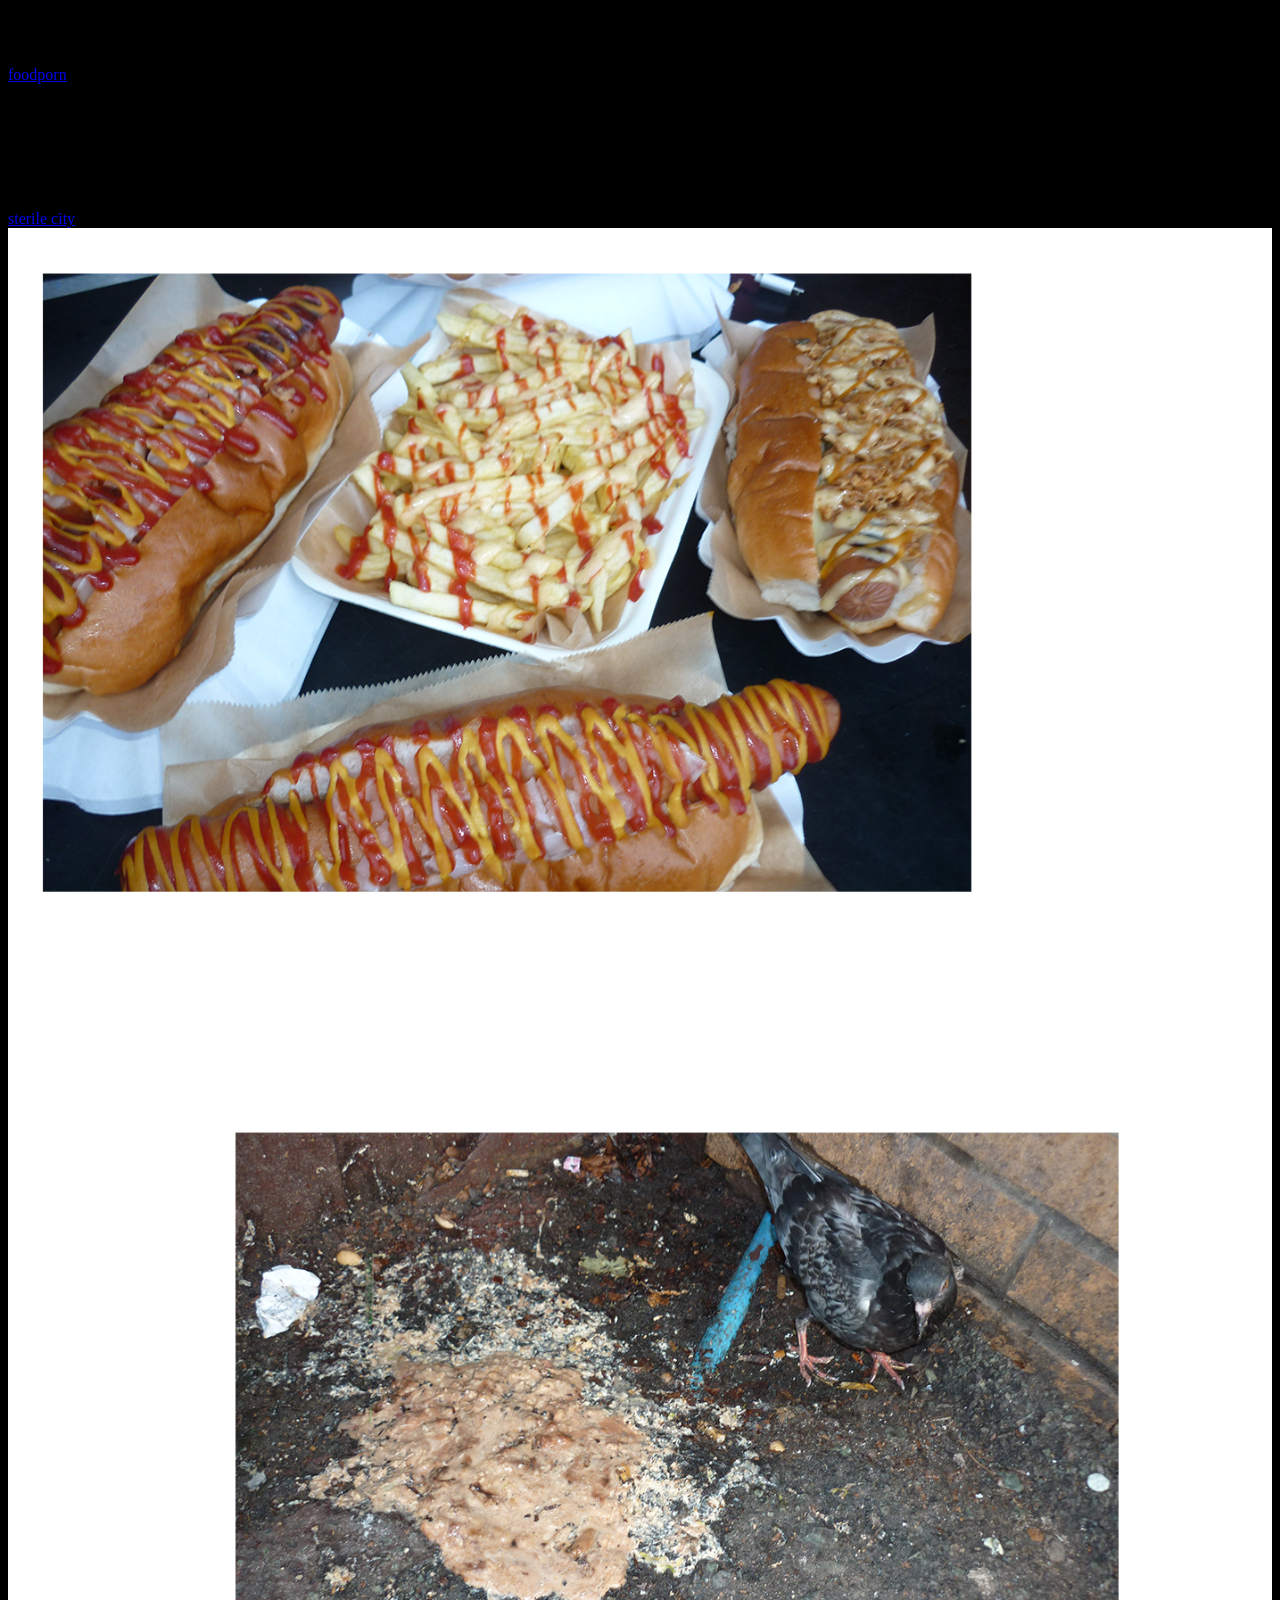
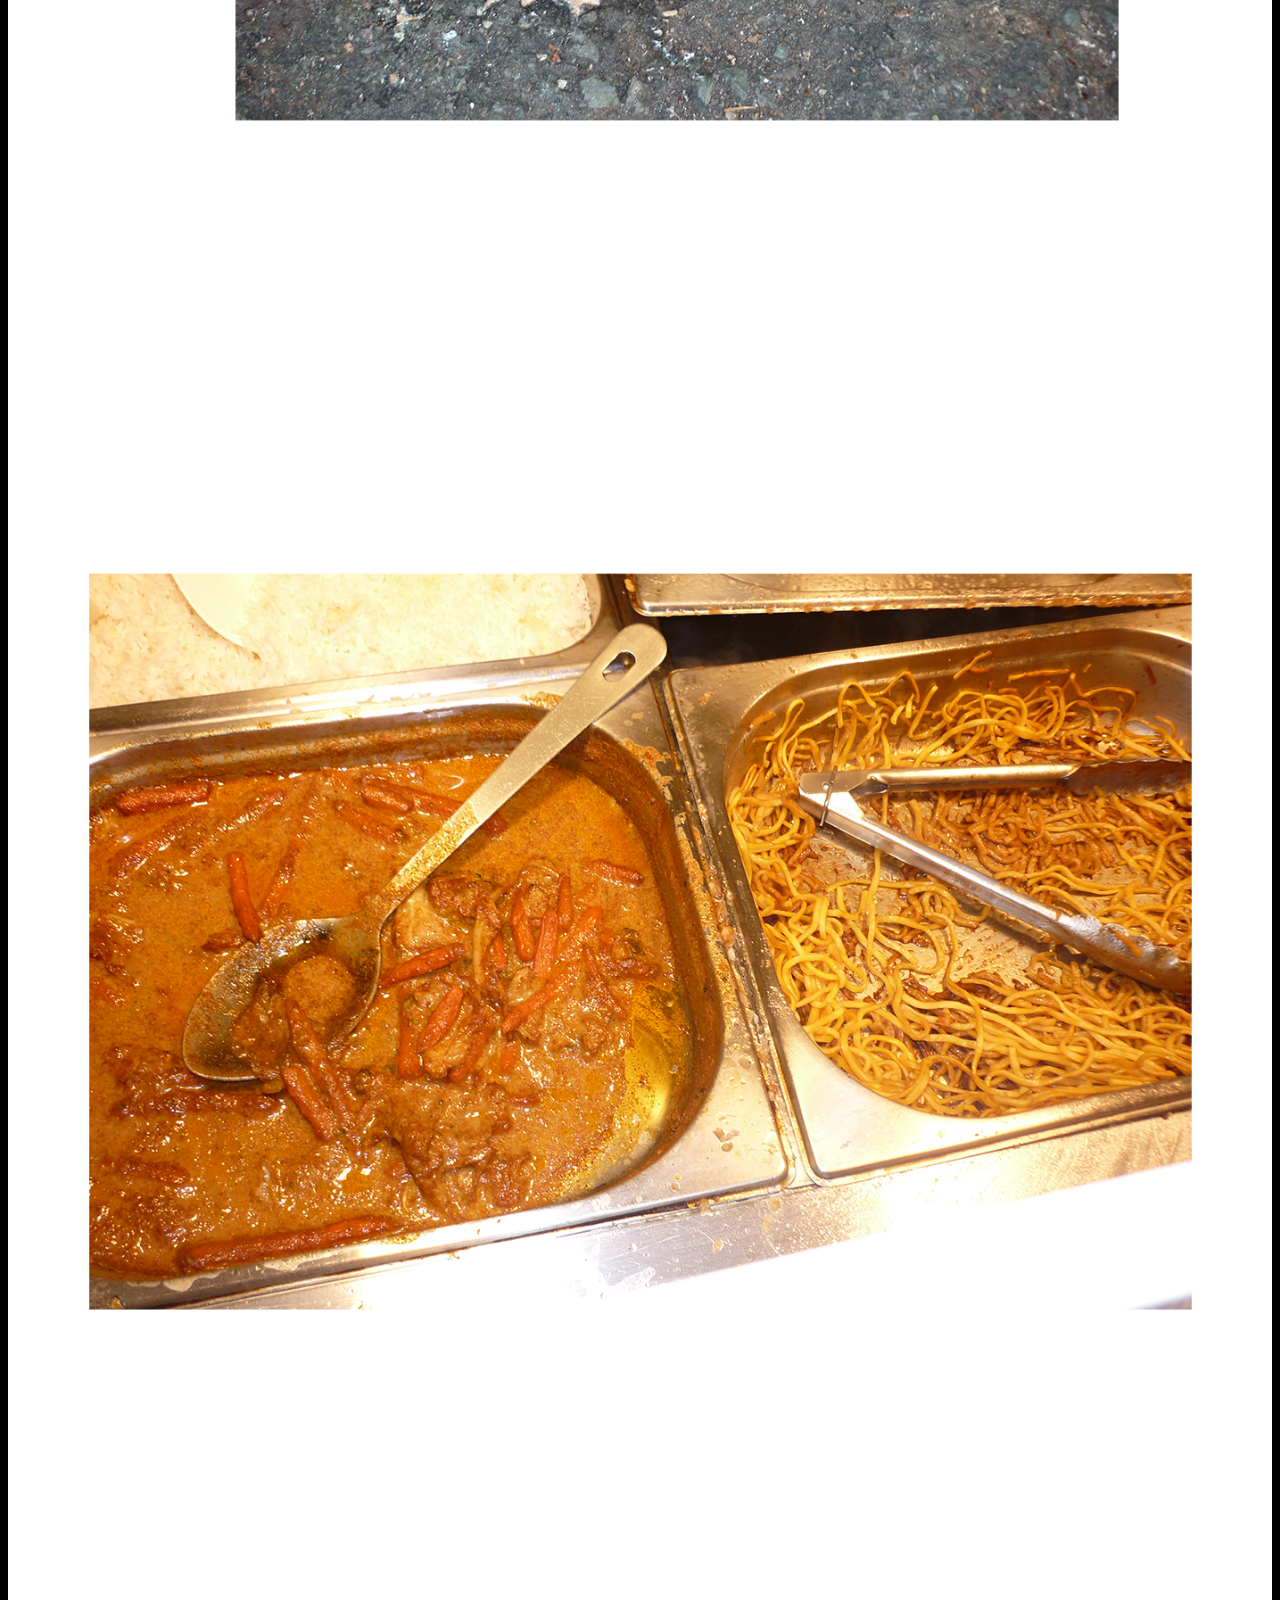
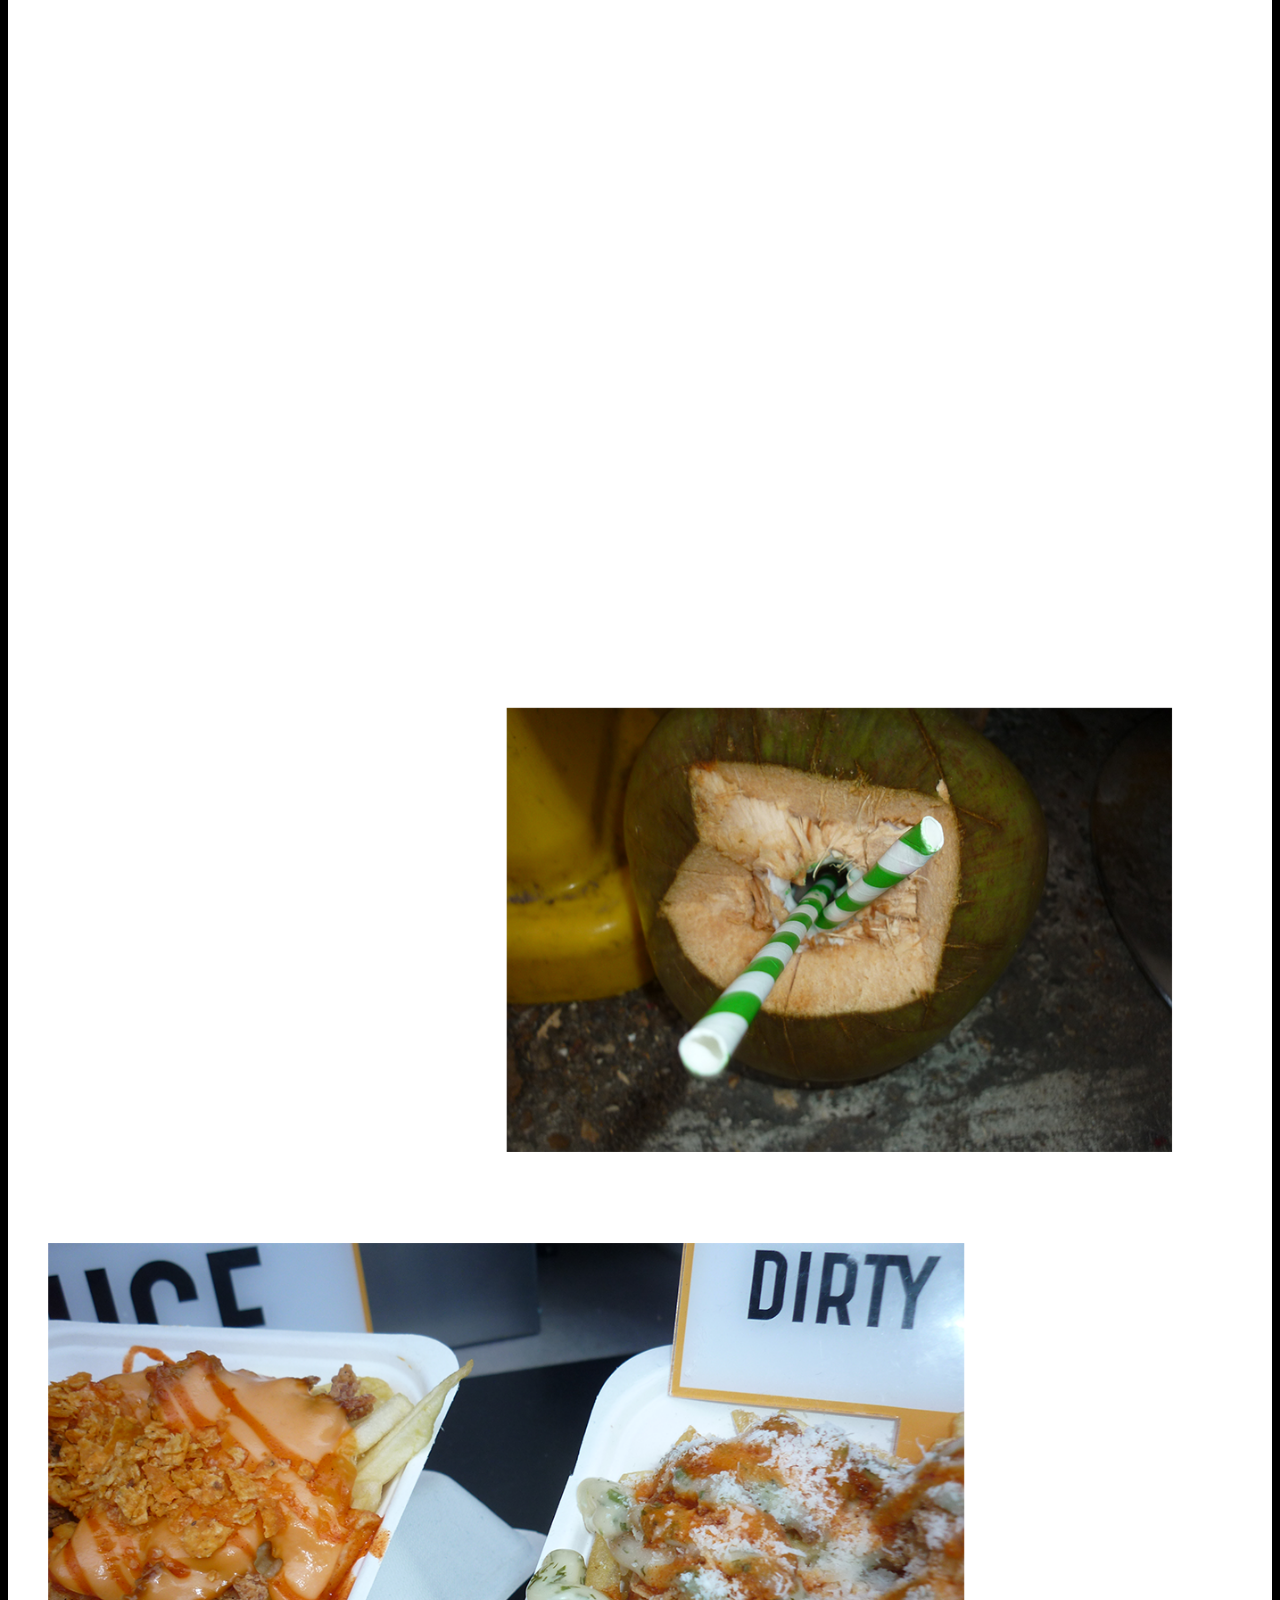
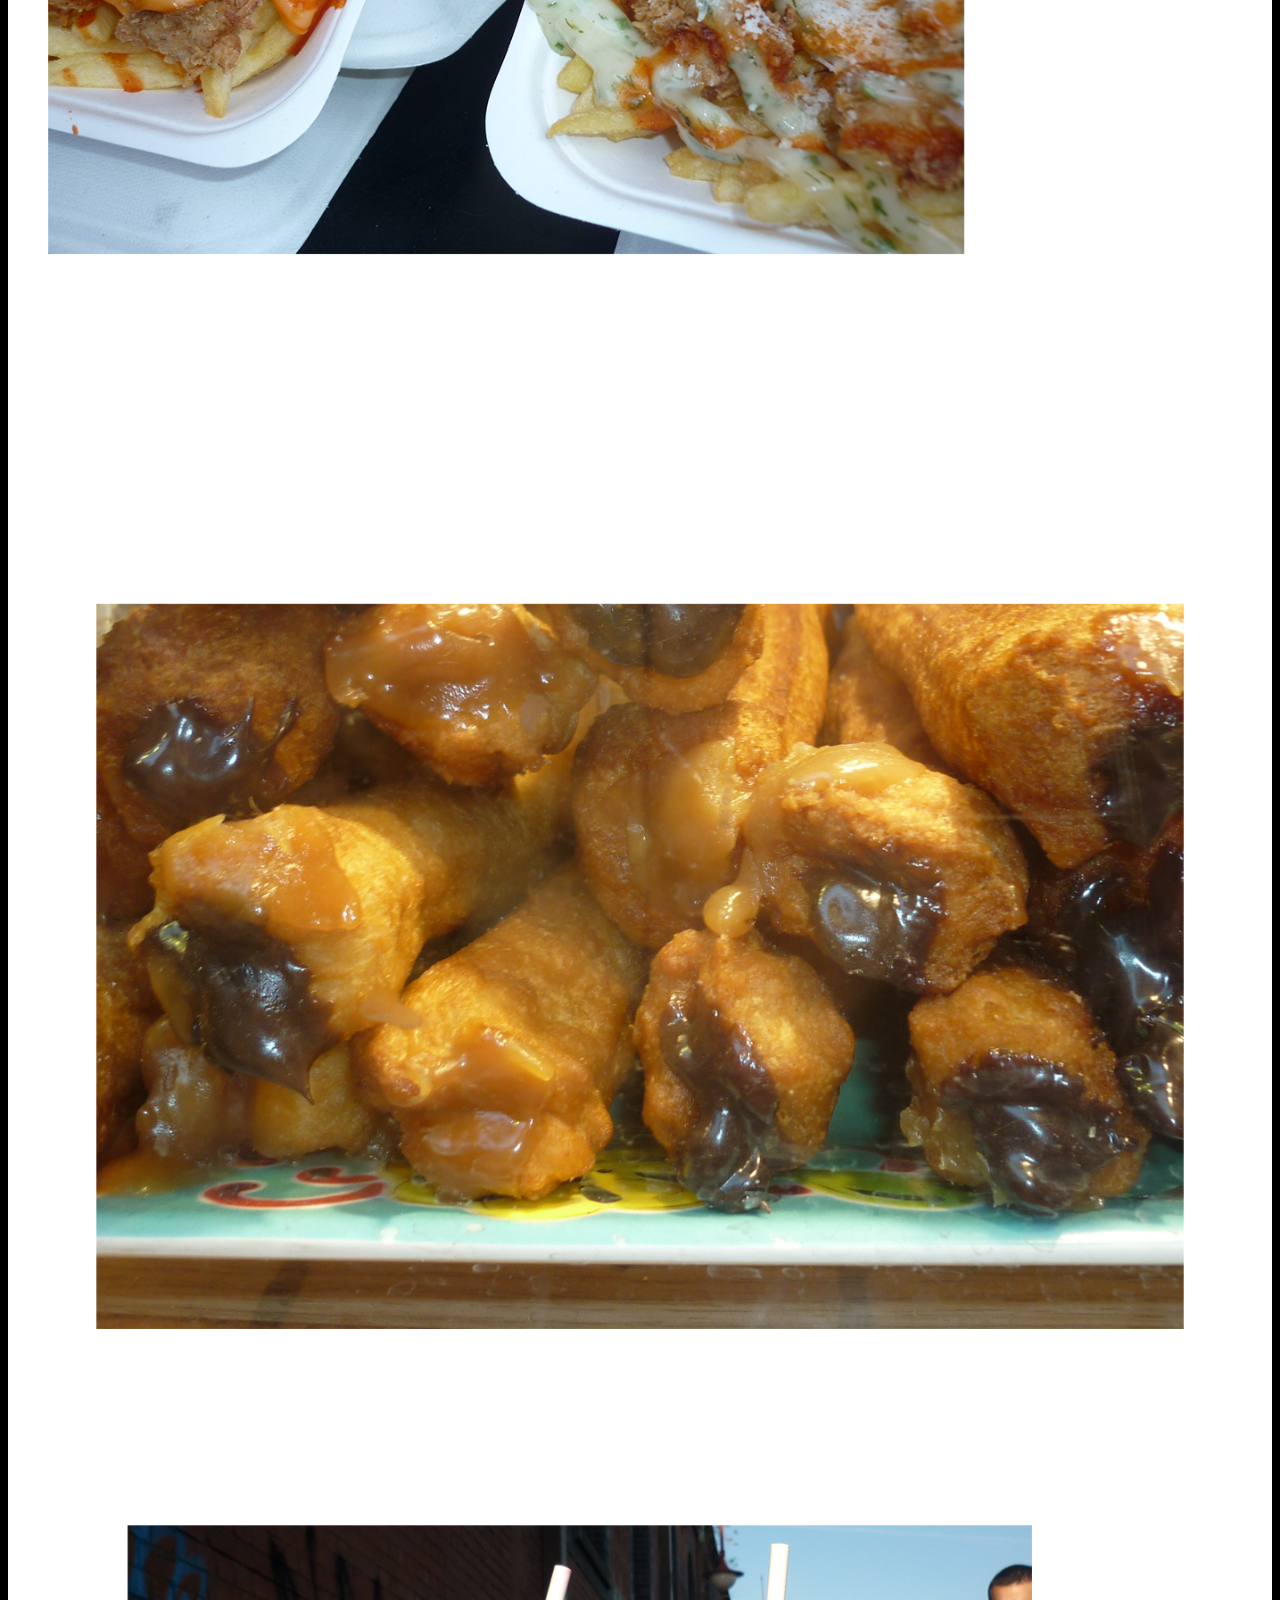
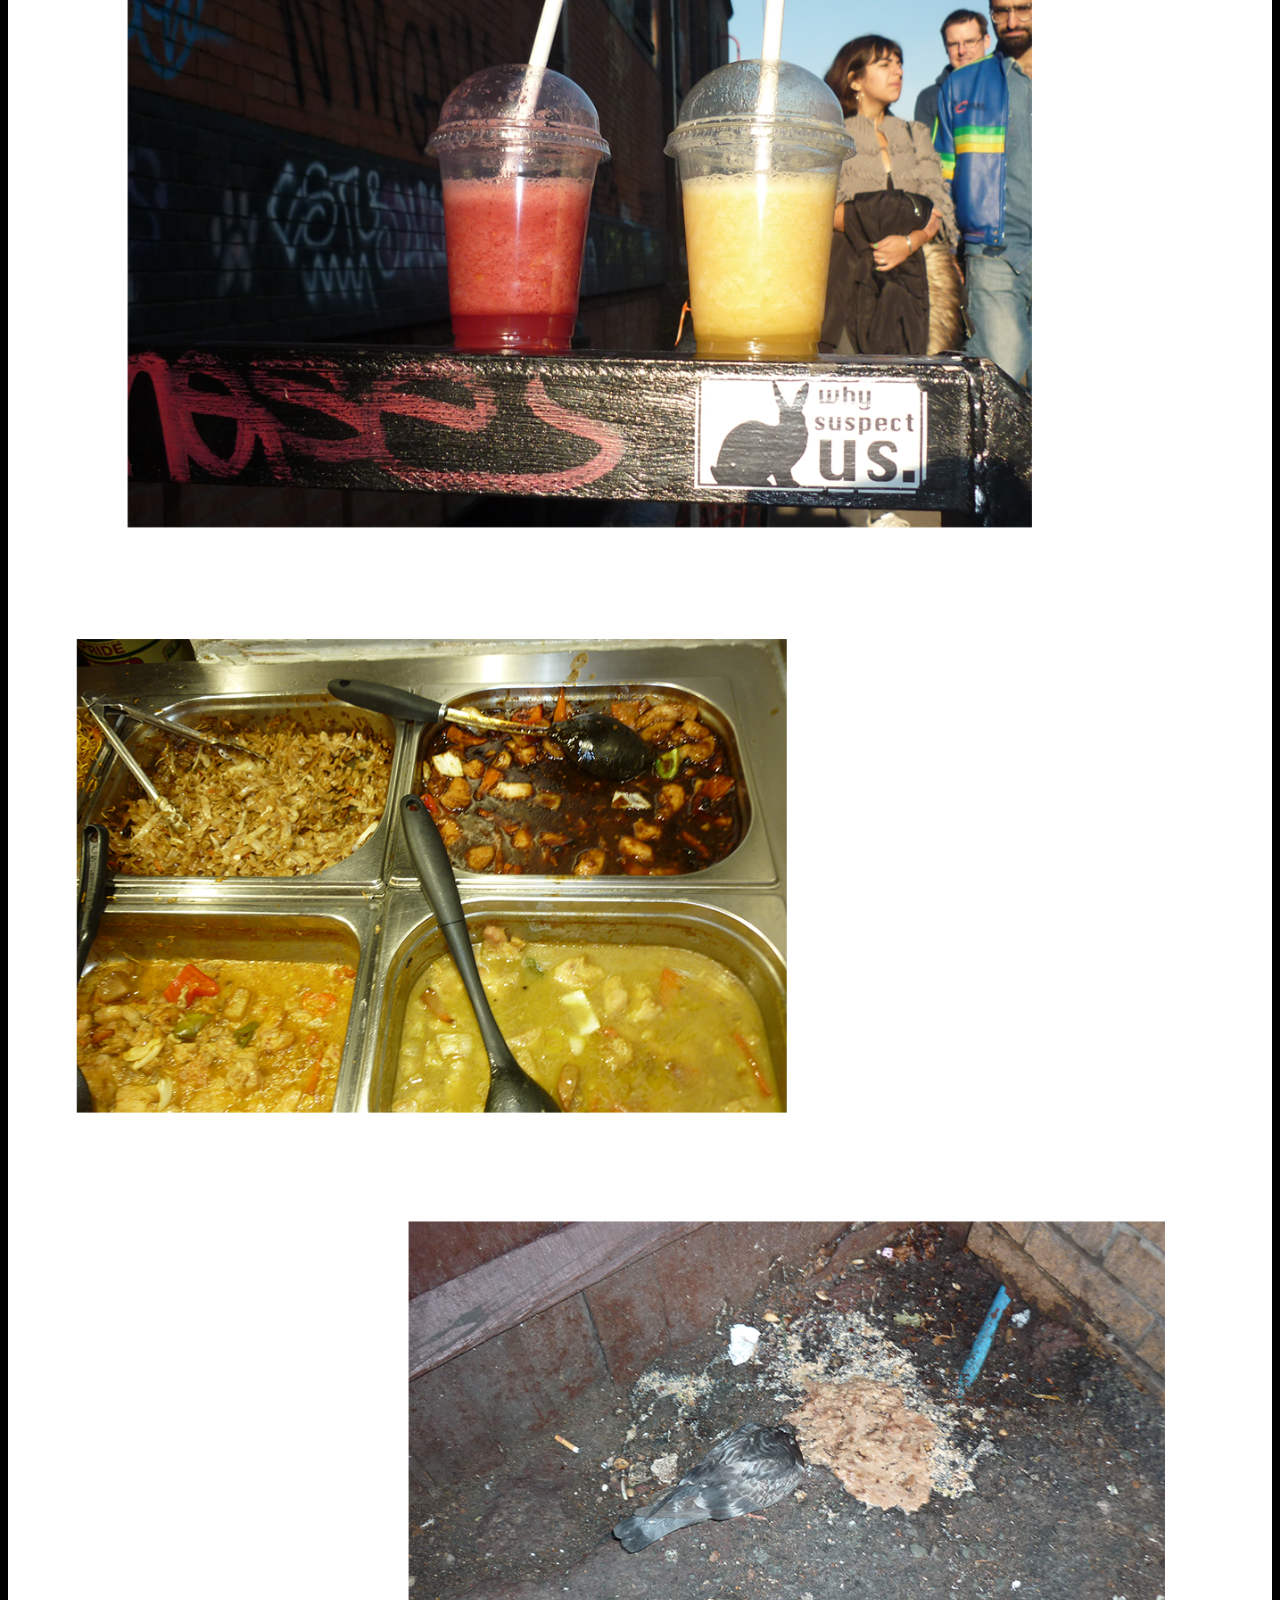
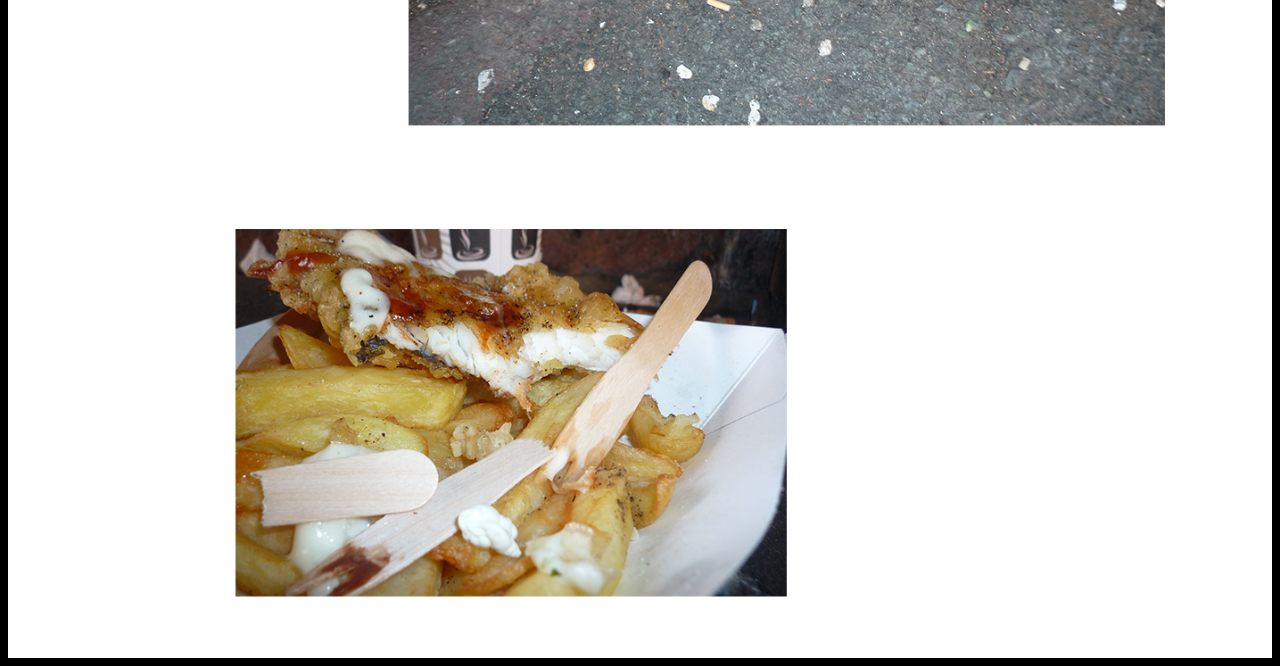
<file: food.html>
<html>
<head>
  <title>
    Josephine de Haan
  </title>
 <link rel="stylesheet" type="text/css" href="style.css">
</head>
<body>

  <!-- Begin the header div -->
  <div class="myTitle">
    <h1>josephinedehaan@pm.me</h1>
  </div>
  <!-- End the header div -->

  <!-- Begin the scrollbar div -->
  <div class="scroller">

  <!-- Begin a segment in the scroller which displays the sidebar -->
  <div class="info">
    <!-- Top link, for the current open project -->
    <a href="#" class="projectLink">foodporn</a>

    <!-- begin div containg open project info -->
    <div class="projectInfo">

  Food photography is everywhere - social media especially has seen a rise in users showing off beautifully composed and perfectly balanced images of their meals. The concept of food porn has become ubiquitous: many of us enjoy spending time scrolling through an endless display of mouthwatering dishes. But why are these images created? There seems to be a widespread obsession with food, especially with the way food looks. In this body of work, I attempt to understand how much our eyes, thus consequently the camera, play a role in what we decide to feed ourselves with. In the style Martha Stewart's horrifying Instagram food photography and a penchant for the grotesque, I have taken pictures of meals (in whatever form) found at various street food hotspots in London. This exploration of street food was shot with a cheap, digital point and shoot camera - the only one available to me at the time. Paired with the unnecessary use of flash, what ensued was a series of amateur looking images and the creation of a distorted, revolting world. These images seek to bring out the worst of what is usually depicted as neat and enticing.
</div>

    <!--end div containg open project info -->
    <br/>
<a href="index.html" class="projectLink">sterile city</a>


  </div>

  <!-- End div containg info segement -->

<div class="picture">
    <img src="images/01.png">
  </div>


  <div class="picture">
    <img src="images/05.png">
  </div>


  <div class="picture">
    <img src="images/04.png">
  </div>

  <div class="picture">
    <img src="images/07.png">
  </div>

  <div class="picture">
    <img src="images/06.png">
  </div>
</div>

</body>
</html>
</file>
<file: style.css>
body {
  background-color: black;
}

img {
  max-width: 100%;
  height: auto;
}
</file>
